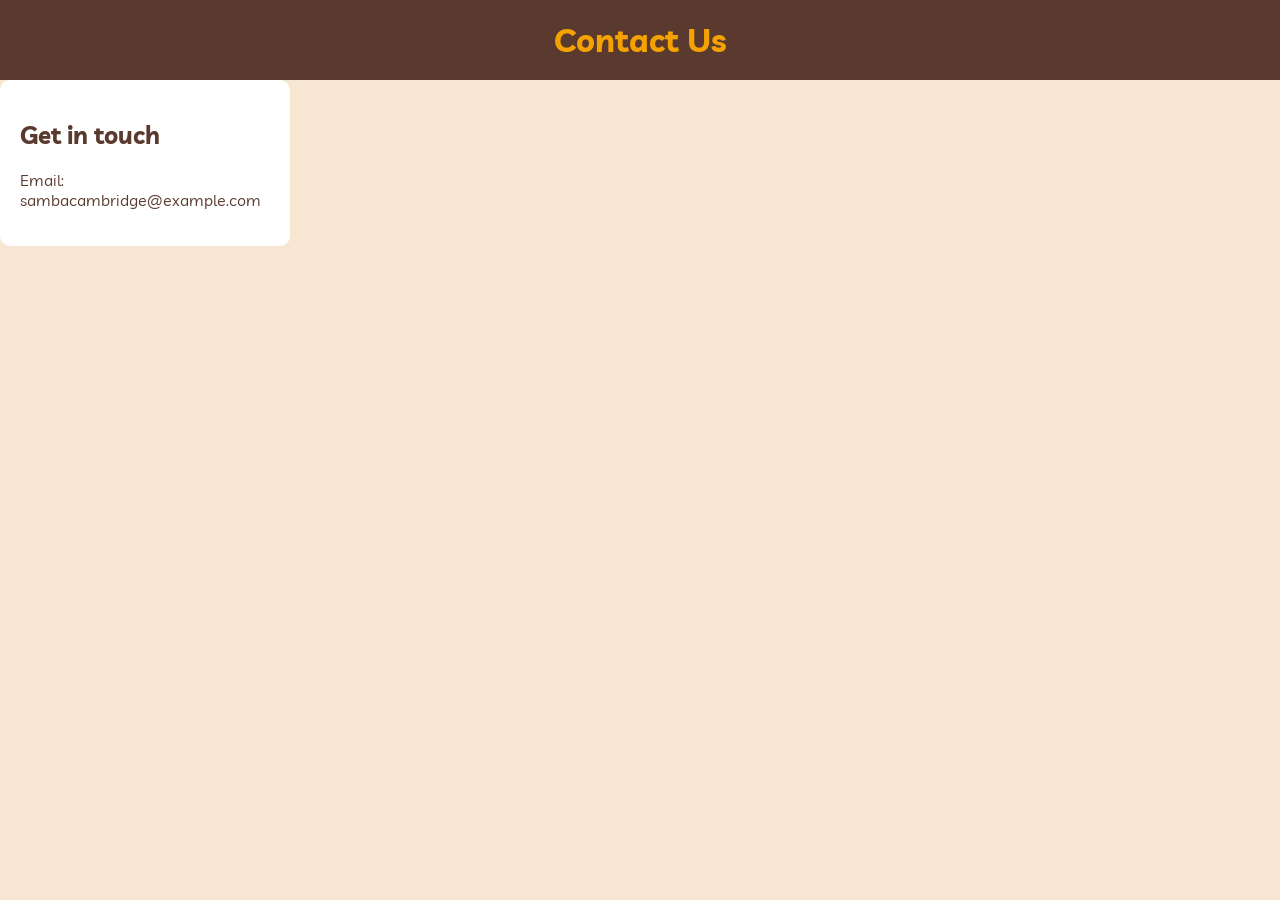
<file: contact.html>
<!DOCTYPE html>
<html>
<head>
  <title>Contact - Samba Cambridge</title>
  <link href="https://fonts.googleapis.com/css2?family=Livvic:wght@300;400;600&display=swap" rel="stylesheet">
  <link rel="stylesheet" href="css/style.css">
</head>
<body>

<header>
  <h1>Contact Us</h1>
</header>

<section class="card">
  <h2>Get in touch</h2>
  <p>Email: sambacambridge@example.com</p>
</section>

</body>
</html>
</file>
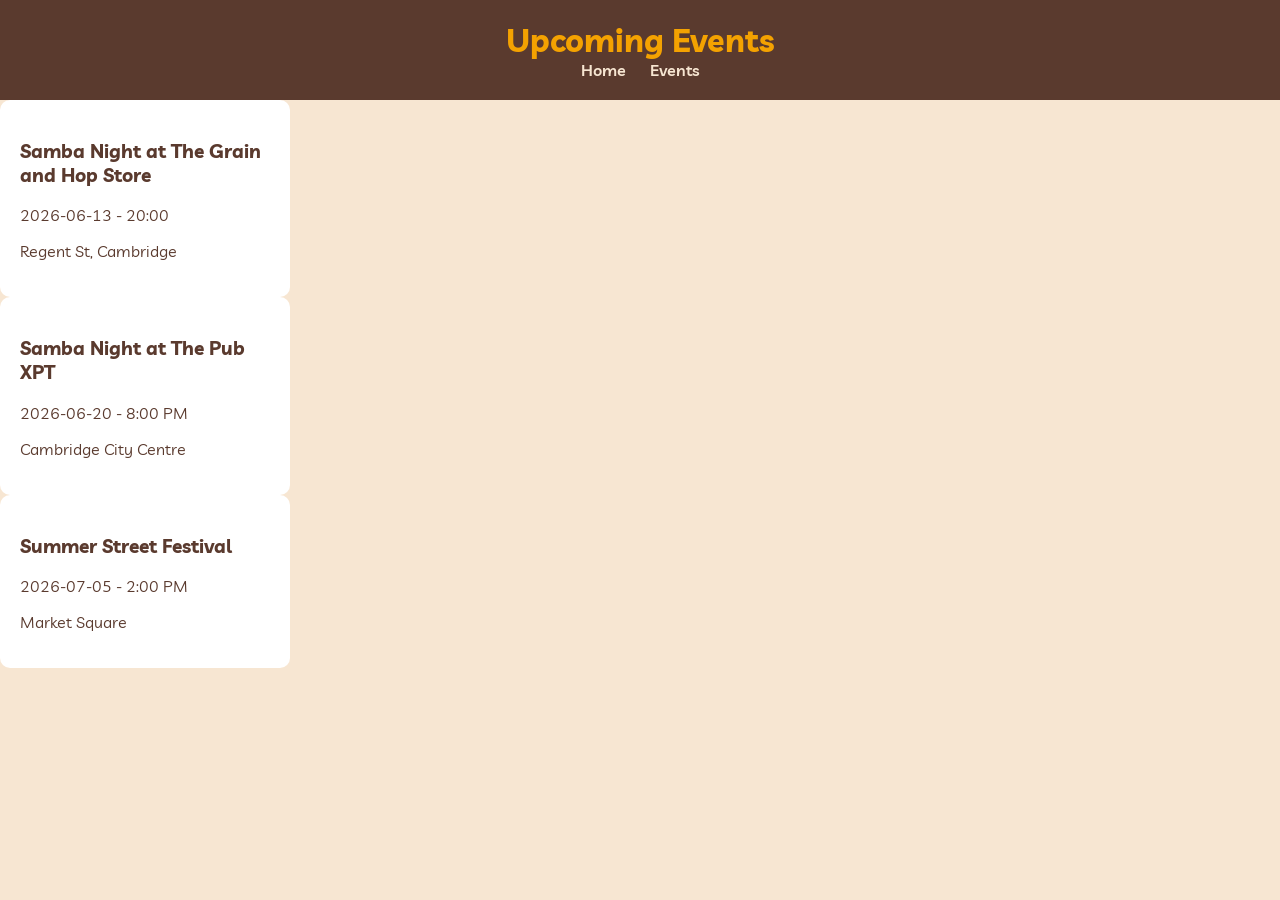
<file: events.html>
<!DOCTYPE html>
<html>
<head>
  <title>Events - Samba Cambridge</title>
  <link href="https://fonts.googleapis.com/css2?family=Livvic:wght@300;400;600&display=swap" rel="stylesheet">
  <link rel="stylesheet" href="css/style.css">
</head>
<body>

<header>
  <h1>Upcoming Events</h1>
  <nav>
    <a href="index.html">Home</a>
    <a href="events.html">Events</a>
  </nav>
</header>

<section id="events"></section>

<script src="js/main.js"></script>
</body>
</html>
</file>
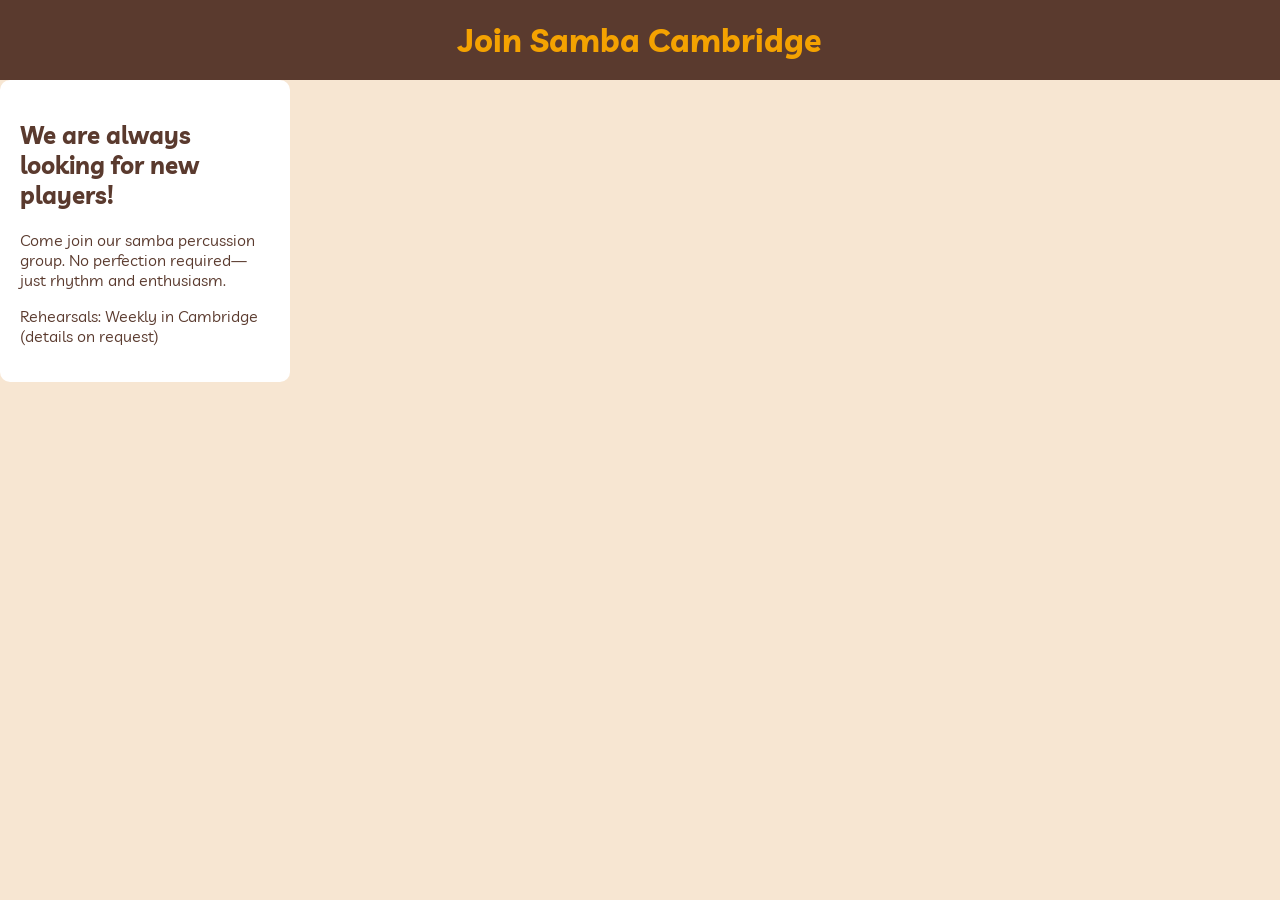
<file: join.html>
<!DOCTYPE html>
<html>
<head>
  <title>Join - Samba Cambridge</title>
  <link href="https://fonts.googleapis.com/css2?family=Livvic:wght@300;400;600&display=swap" rel="stylesheet">
  <link rel="stylesheet" href="css/style.css">
</head>
<body>

<header>
  <h1>Join Samba Cambridge</h1>
</header>

<section class="card">
  <h2>We are always looking for new players!</h2>
  <p>Come join our samba percussion group. No perfection required—just rhythm and enthusiasm.</p>
  <p>Rehearsals: Weekly in Cambridge (details on request)</p>
</section>

</body>
</html>
</file>
<file: css/style.css>
body {
  margin: 0;
  font-family: 'Livvic', sans-serif;
  background: #f7e6d2;
  color: #5a3a2e;
}

header {
  background: #5a3a2e;
  color: #f7e6d2;
  padding: 20px;
  text-align: center;
}

header h1 {
  color: #f4a201;
  margin: 0;
}

nav a {
  color: #f7e6d2;
  margin: 0 10px;
  text-decoration: none;
  font-weight: 600;
}

nav a:hover {
  color: #ed2f11;
}

.hero {
  text-align: center;
  padding: 60px 20px;
  background: linear-gradient(135deg, #ed2f11, #f4a201);
  color: white;
}

.highlights {
  display: flex;
  gap: 20px;
  padding: 40px;
  flex-wrap: wrap;
  justify-content: center;
}

.card {
  background: white;
  padding: 20px;
  border-radius: 10px;
  width: 250px;
}

footer {
  text-align: center;
  padding: 20px;
  background: #5a3a2e;
  color: #f7e6d2;
}

/* 🌟 Gallery Grid */
.gallery-grid {
  display: grid;
  grid-template-columns: repeat(auto-fit, minmax(220px, 1fr));
  gap: 15px;
  padding: 20px;
}

/* 📷 Gallery images */
.gallery-grid img {
  width: 100%;
  height: 220px;
  object-fit: cover;
  border-radius: 12px;
  box-shadow: 0 3px 12px rgba(0,0,0,0.15);
  transition: transform 0.2s ease;
}

.gallery-grid img:hover {
  transform: scale(1.03);
}

/* 🎞️ Slideshow Hero Gallery */
.slideshow {
  position: relative;
  width: 100%;
  height: 420px;
  overflow: hidden;
  background: #5a3a2e;
}

.slide {
  position: absolute;
  width: 100%;
  height: 100%;
  object-fit: cover;
  opacity: 0;
  transition: opacity 1s ease-in-out;
}

.slide.active {
  opacity: 1;
}

/* optional overlay for samba vibe */
.slideshow::after {
  content: "";
  position: absolute;
  inset: 0;
  background: linear-gradient(
    to bottom,
    rgba(0,0,0,0.2),
    rgba(0,0,0,0.4)
  );
}

/* Countdown */

.countdown-section {
  text-align: center;
  padding: 60px 20px;
  background: #5a3a2e;
  color: #f7e6d2;
}

.countdown-section h2 {
  color: #f4a201;
  margin-bottom: 25px;
}

#countdown {
  display: flex;
  justify-content: center;
  gap: 20px;
  flex-wrap: wrap;
}

.countdown-item {
  min-width: 90px;
}

.countdown-item span {
  display: block;
  font-size: 3rem;
  font-weight: 700;
  color: #ed2f11;
}

.countdown-item small {
  text-transform: uppercase;
  letter-spacing: 1px;
}

#next-event-title {
  margin-top: 25px;
  font-size: 1.2rem;
}
</file>
